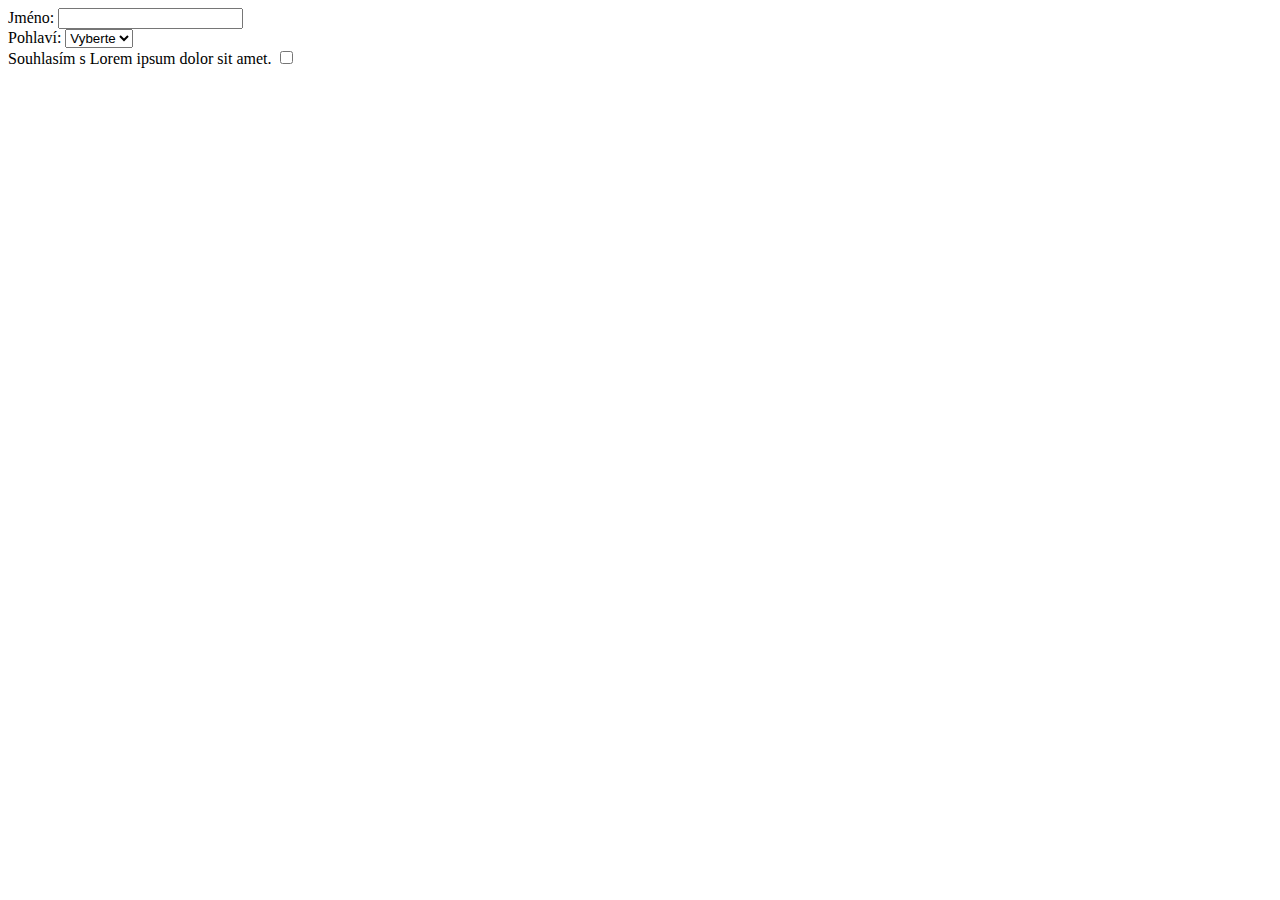
<file: script.html>
<!DOCTYPE html>
<html lang="en">
<head>
    <meta charset="UTF-8">
    <meta http-equiv="X-UA-Compatible" content="IE=edge">
    <meta name="viewport" content="width=device-width, initial-scale=1.0">
    <title>Document</title>
</head>
<body>
    <form action="">
        <div>
            Jméno:
            <input type="text" name="jmeno" id="">
        </div>

        <div>
            Pohlaví:
            <select name="pohlavi">
                <option value="">Vyberte</option>
                <option value="muz">Muž</option>
                <option value="zena">Žena</option>
            </select>
        </div>

        <div>
            Souhlasím s Lorem ipsum dolor sit amet.
            <input type="checkbox" name="" id="">
        </div>
    </form>

    <script>

    </script>
</body>
</html>
</file>
